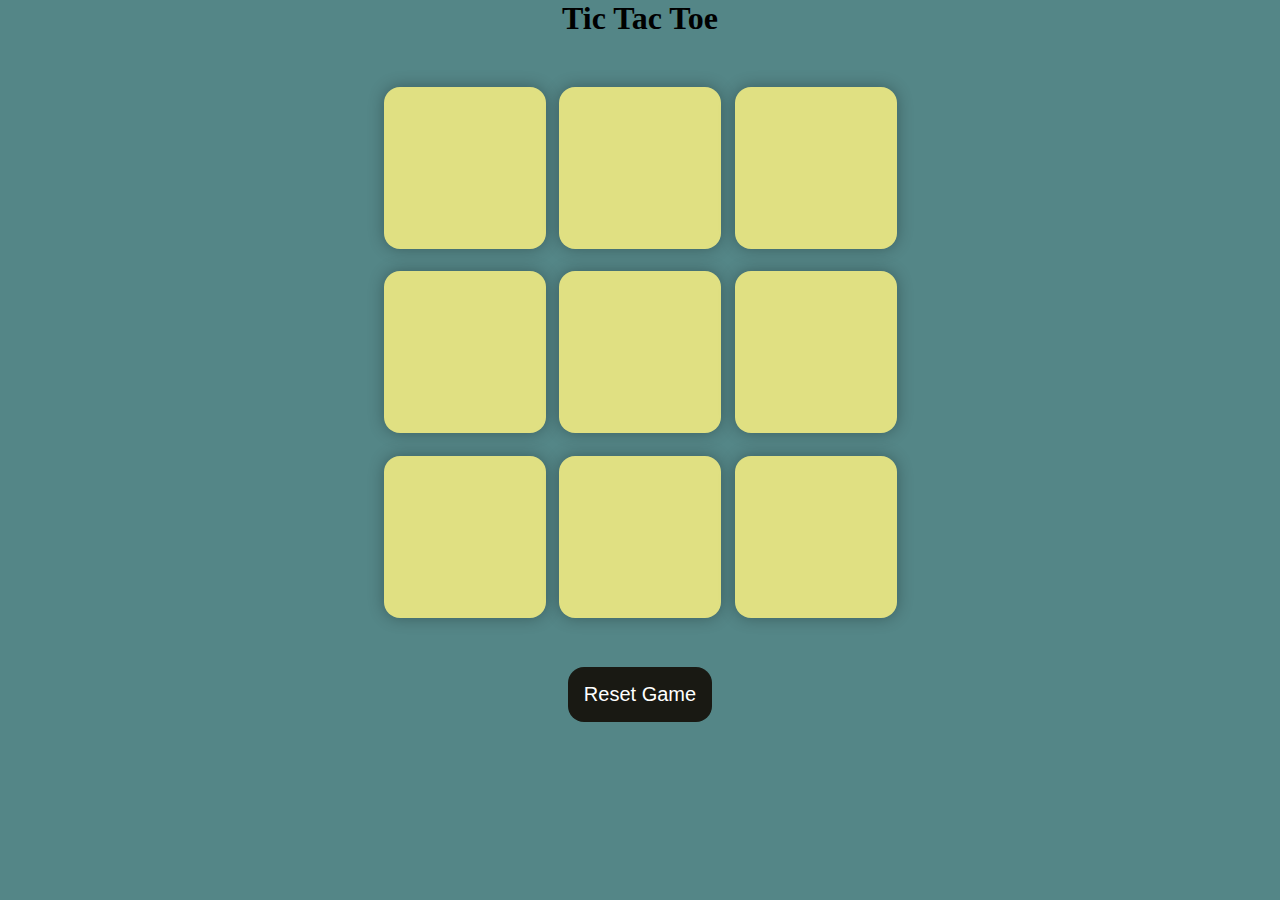
<file: TicTacToe/index.html>
<!DOCTYPE html>
<html lang="en">
  <head>
    <meta charset="UTF-8" />
    <meta name="viewport" content="width=device-width, initial-scale=1.0" />
    <title>Tic-Tac-Toe Game</title>
    <link rel="stylesheet" href="style.css" />
  </head>
  <body>
    <div class="msg-container hide">
      <p id="msg">Winner</p>
      <button id="new-btn">New Game</button>
    </div>
    <main>
      <h1>Tic Tac Toe</h1>
      <div class="container">
        <div class="game">
          <button class="box"></button>
          <button class="box"></button>
          <button class="box"></button>
          <button class="box"></button>
          <button class="box"></button>
          <button class="box"></button>
          <button class="box"></button>
          <button class="box"></button>
          <button class="box"></button>
        </div>
      </div>
      <button id="reset-btn">Reset Game</button>
    </main>
    <script src="app.js"></script>
  </body>
</html>
</file>
<file: TicTacToe/style.css>
* {
    margin: 0;
    padding: 0;
  }
  
  body {
    background-color: #548687;
    text-align: center;
  }
  
  .container {
    height: 70vh;
    display: flex;
  
    justify-content: center;
    align-items: center;
  }
  
  .game {
    height: 60vmin;
    width: 60vmin;
    display: flex;
    flex-wrap: wrap;
    justify-content: center;
    align-items: center;
    gap: 1.5vmin;
  }
  
  .box {
    height: 18vmin;
    width: 18vmin;
    border-radius: 1rem;
    border: none;
    box-shadow: 0 0 1rem rgba(0, 0, 0, 0.3);
    font-size: 8vmin;
    color: #b0413e;
    background-color: #e0e082;
  }
  
  #reset-btn {
    padding: 1rem;
    font-size: 1.25rem;
    background-color: #191913;
    color: #fff;
    border-radius: 1rem;
    border: none;
  }
  
  #new-btn {
    padding: 1rem;
    font-size: 1.25rem;
    background-color: #191913;
    color: #fff;
    border-radius: 1rem;
    border: none;
  }
  
  #msg {
    color: #ffffc7;
    font-size: 5vmin;
  }
  
  .msg-container {
    height: 100vmin;
    display: flex;
    justify-content: center;
    align-items: center;
    flex-direction: column;
    gap: 4rem;
  }
  
  .hide {
    display: none;
  }
</file>
